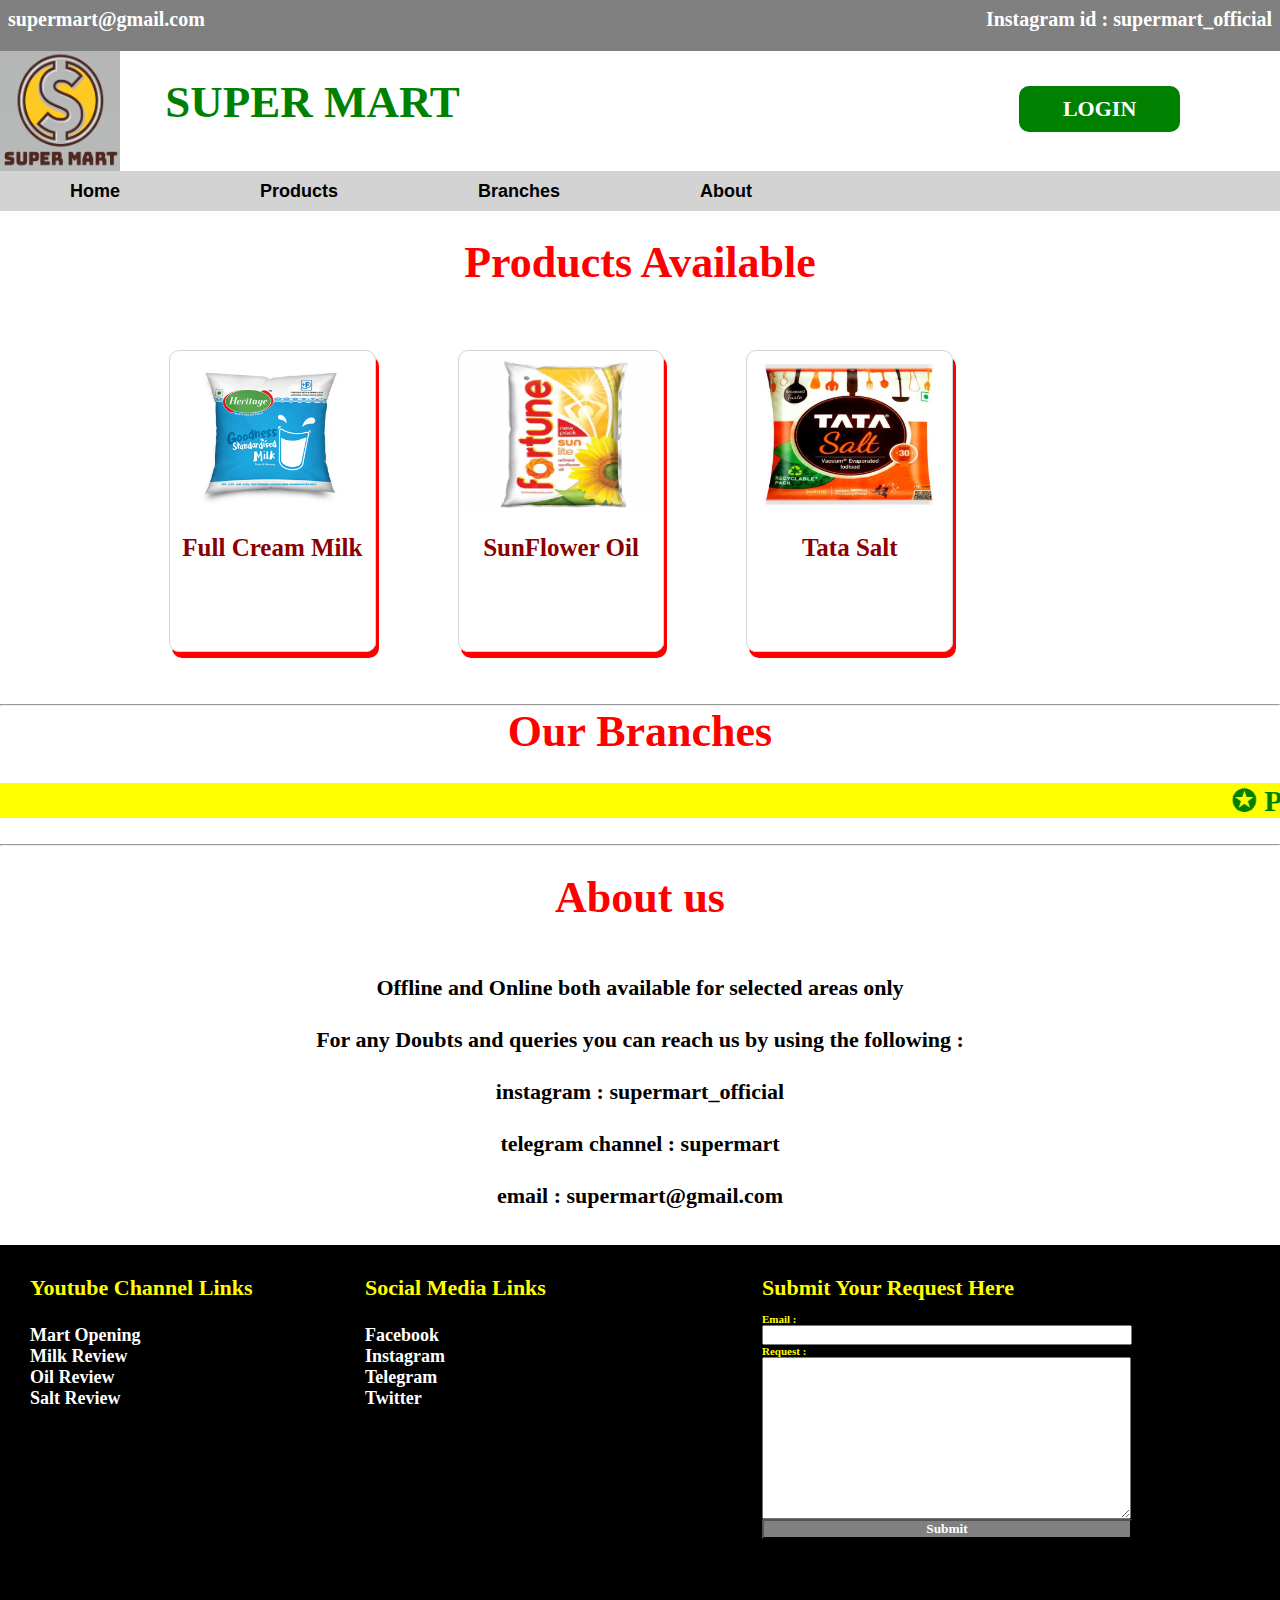
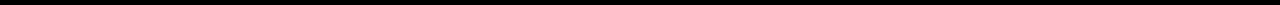
<file: index.html>
<html>
<head>
<link rel="stylesheet" href="style.css"/>
<title>Website Creation</title>
</head>

<body>
<div class="topheader">
<div class="left">supermart@gmail.com</div>
<div class="right">Instagram id : supermart_official</div>
</div>

<div class="header">
<div class="row">
<div class="hpart1"><img src="logo.png"></div>
<div class="hpart2">SUPER MART</div>
<div class="hpart3"><a href="login.html" class="login">LOGIN</a></div>
</div>
</div>

<div class="menubar">
<ul>
<li><a href="#">Home</a></li>
<li><a href="#products">Products</a></li>
<li><a href="#branches">Branches</a></li>
<li><a href="#about">About</a></li>
</ul>
</div>

<div class="bodypart">
</br>
<h1 class="sectitle" id="products">Products Available</h1>
</br>
</br>
<div class="products">

<div class="productdiv">
<img src="milk.png"/>
</br></br>
<a href="milk.html">Full Cream Milk</a>

</div>

<div class="productdiv">
<img src="oil.png"/>
</br></br>
<a href="oil.html">SunFlower Oil</a>

</div>

<div class="productdiv">
<img src="salt.png"/>
</br></br>
<a href="salt.html">Tata Salt</a>

</div>
</div>
</br></br></br></br></br></br></br>
</br></br></br></br></br></br></br>
<hr/>
<h1 class="sectitle" id="branches">Our Branches</h1>

<div class="branches">
</br>
<marquee>
✪ Proddatur 
✪ Kadapa
✪ Kurnool
✪ Hyderabad
✪ Rajamundry
✪ Tirupathi
✪ Nellore
✪ Vijayawada
✪ Vizag
</marquee>

</div>
</br>
<hr/>
</br>
<h1 class="sectitle" id="about">About us</h1>

</br></br>
<div class="about">
  Offline and Online both available for selected areas only
  </br></br>
  For any Doubts and queries you can reach us by using the following :
  </br></br>
  instagram : supermart_official
  </br></br>
  telegram channel : supermart
  </br></br>
  email : supermart@gmail.com
  
</div>
</div>

</br></br>

<div class="footer">

<div class="part20">
<h1>Youtube Channel Links</h1></br></br>
<a href="#">Mart Opening</a></br>
<a href="#">Milk Review</a></br>
<a href="#">Oil Review</a></br>
<a href="#">Salt Review</a></br>
</div>
<div class="part20">
<h1>Social Media Links</h1></br></br>
<a href="#">Facebook</a></br>
<a href="#">Instagram</a></br>
<a href="#">Telegram</a></br>
<a href="#">Twitter</a></br>
</div>
<div class="part40">
<h1>Submit Your Request Here</h1></br>
<form>

Email :</br>
<input type="email" class="footerform"></br>
Request :</br>
<textarea rows="10" cols="44"></textarea></br>

<input type="submit" class="footerform btn" value="Submit">

</form>
</div>

</div>

</body>
</html>
</file>
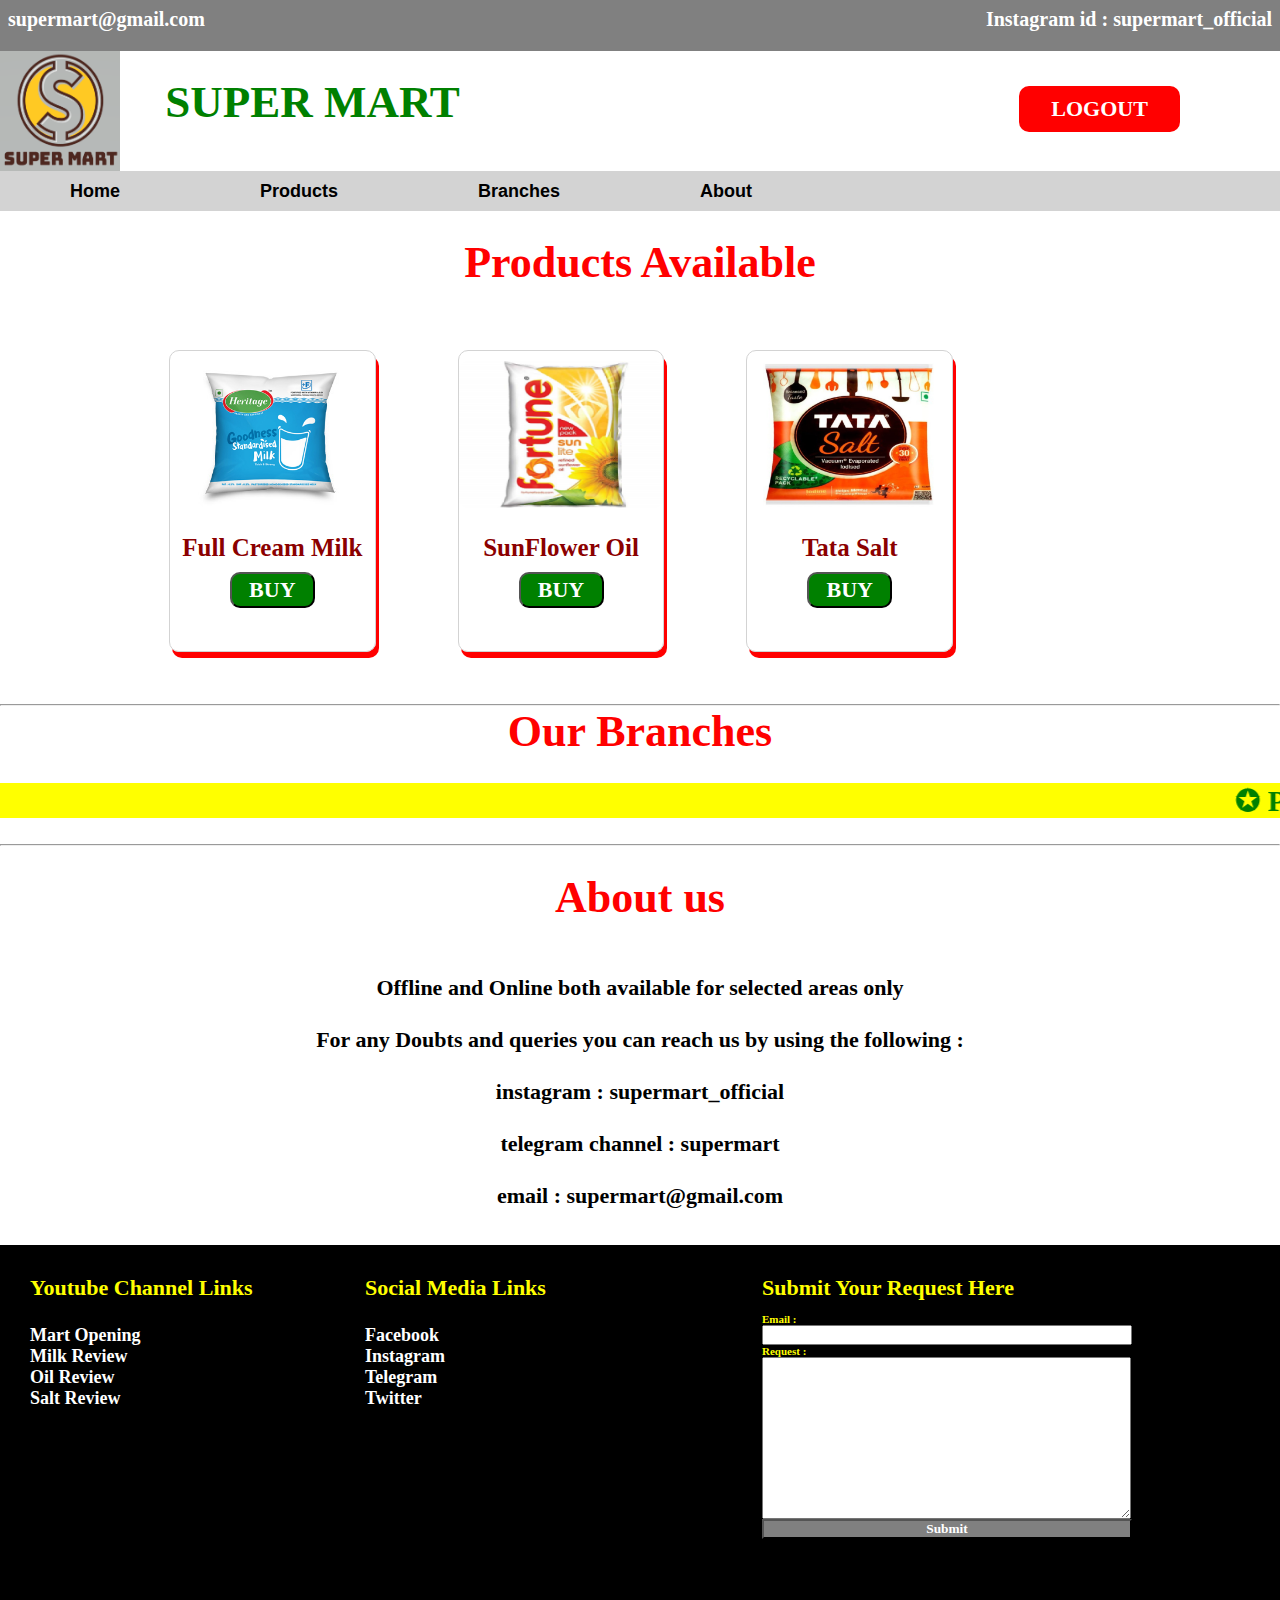
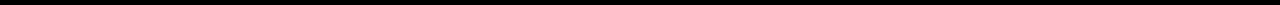
<file: home.html>
<html>
<head>
<link rel="stylesheet" href="style.css"/>
<title>Website Creation</title>

<script type="text/javascript">

 var items=new Array();
   var count=0;

function buyme(item)
{
   
   items[count]=item;
   count++;
   
   var ilist="";
   for(var i=0;i<items.length;i++)
      ilist=ilist+"\n"+items[i];
   
   var message="Congratulations!\nThe following Items are successfully added to cart\n\n"+ilist;
   
   alert(message);
}
</script>

</head>

<body onload="check()"> 
<div class="topheader">
<div class="left">supermart@gmail.com</div>
<div class="right">Instagram id : supermart_official</div>
</div>

<div class="header">
<div class="row">
<div class="hpart1"><img src="logo.png"></div>
<div class="hpart2">SUPER MART</div>
<div class="logoutbtn"><a href="index.html" class="login">LOGOUT</a></div>
</div>
</div>

<div class="menubar">
<ul>
<li><a href="#">Home</a></li>
<li><a href="#products">Products</a></li>
<li><a href="#branches">Branches</a></li>
<li><a href="#about">About</a></li>
</ul>
</div>

<div class="bodypart">
</br>

<h1 class="sectitle" id="products">Products Available</h1>
</br>
</br>
<div class="products">

<div class="productdiv">
<img src="milk.png"/>
</br></br>
<a href="milk.html">Full Cream Milk</a></br>
<button class="buy" onclick="buyme('MILK (500ml)')">BUY</button>

</div>

<div class="productdiv">
<img src="oil.png"/>
</br></br>
<a href="oil.html">SunFlower Oil</a>
<button class="buy" onclick="buyme('OIL (1L)')">BUY</button>

</div>

<div class="productdiv">
<img src="salt.png"/>
</br></br>
<a href="salt.html">Tata Salt</a></br>
<button class="buy" onclick="buyme('SALT(500g)')">BUY</button>

</div>
</div>
</br></br></br></br></br></br></br>
</br></br></br></br></br></br></br>
<hr/>
<h1 class="sectitle" id="branches">Our Branches</h1>

<div class="branches">
</br>
<marquee>
✪ Proddatur 
✪ Kadapa
✪ Kurnool
✪ Hyderabad
✪ Rajamundry
✪ Tirupathi
✪ Nellore
✪ Vijayawada
✪ Vizag
</marquee>

</div>
</br>
<hr/>
</br>
<h1 class="sectitle" id="about">About us</h1>

</br></br>
<div class="about">
  Offline and Online both available for selected areas only
  </br></br>
  For any Doubts and queries you can reach us by using the following :
  </br></br>
  instagram : supermart_official
  </br></br>
  telegram channel : supermart
  </br></br>
  email : supermart@gmail.com
  
</div>
</div>

</br></br>

<div class="footer">

<div class="part20">
<h1>Youtube Channel Links</h1></br></br>
<a href="#">Mart Opening</a></br>
<a href="#">Milk Review</a></br>
<a href="#">Oil Review</a></br>
<a href="#">Salt Review</a></br>
</div>
<div class="part20">
<h1>Social Media Links</h1></br></br>
<a href="#">Facebook</a></br>
<a href="#">Instagram</a></br>
<a href="#">Telegram</a></br>
<a href="#">Twitter</a></br>
</div>
<div class="part40">
<h1>Submit Your Request Here</h1></br>
<form>

Email :</br>
<input type="email" class="footerform"></br>
Request :</br>
<textarea rows="10" cols="44"></textarea></br>

<input type="submit" class="footerform btn" value="Submit"> <!-- 2 classes given -->

</form>
</div>

</div>

</body>
</html>
</file>
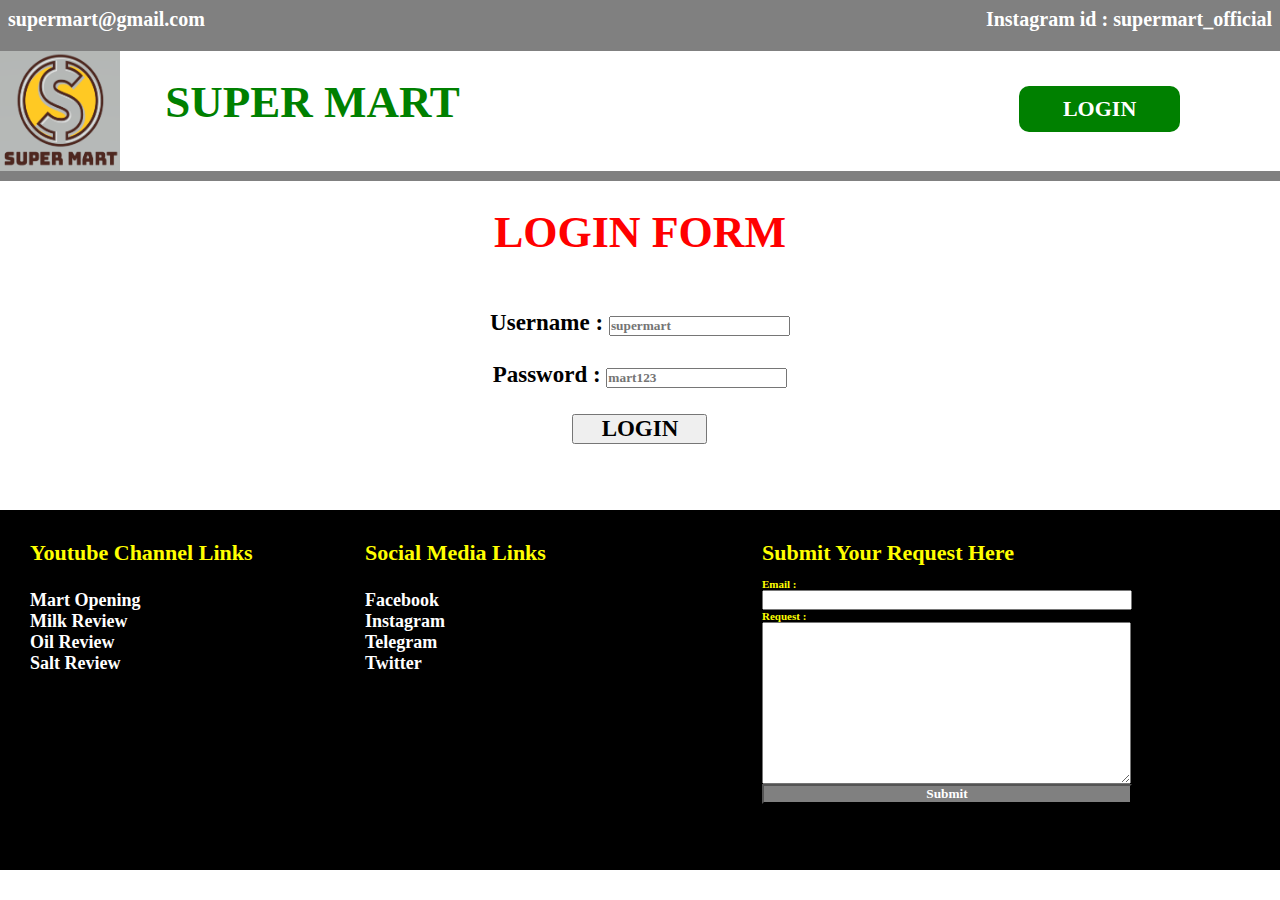
<file: login.html>
<html>
<head>
<link rel="stylesheet" href="style.css"/>
<title>Website Creation</title>

<script type="text/javascript">
function check()
{
   var uname=document.getElementById("uname").value;
   var pwd=document.getElementById("pwd").value;
   
   if(uname=='supermart' && pwd=='mart123')
   {
      document.getElementById("form1").action="home.html";
   }
   else
   {
      document.getElementById("err").innerHTML="Username Or Password is Incorrect";
      return false;   <!-- in between the tags ---> innerHTML -->
   }
}

</script>
</head>

<body>
<div class="topheader">
<div class="left">supermart@gmail.com</div>
<div class="right">Instagram id : supermart_official</div>
</div>

<div class="header">
<div class="row">
<div class="hpart1"><img src="logo.png"></div>
<div class="hpart2">SUPER MART</div>
<div class="hpart3"><a href="login.html" class="login">LOGIN</a></div>
</div>
</div>

<hr color="grey" size="10"/>

<div class="bodypart">
</br>

<h1 class="sectitle">LOGIN FORM</h1>
</br>
</br>
  <form  id="form1" name="form1" class="loginform" onsubmit="return check()">
  
  Username : <input type="text" id="uname" name="uname" placeholder="supermart" value=""></br></br>
  Password : <input type="password" id="pwd" name="pwd" placeholder="mart123" value=""></br></br>
  <input type="submit" value="LOGIN" class="loginbtn"></br>
  
  </form>
  
  <div id="err" style="color:red;text-align:center;"></div>
  
</div>
</div>

</br></br>

<div class="footer">

<div class="part20">
<h1>Youtube Channel Links</h1></br></br>
<a href="#">Mart Opening</a></br>
<a href="#">Milk Review</a></br>
<a href="#">Oil Review</a></br>
<a href="#">Salt Review</a></br>
</div>
<div class="part20">
<h1>Social Media Links</h1></br></br>
<a href="#">Facebook</a></br>
<a href="#">Instagram</a></br>
<a href="#">Telegram</a></br>
<a href="#">Twitter</a></br>
</div>
<div class="part40">
<h1>Submit Your Request Here</h1></br>
<form>

Email :</br>
<input type="email" class="footerform"></br>
Request :</br>
<textarea rows="10" cols="44"></textarea></br>

<input type="submit" class="footerform btn" value="Submit"> <!-- 2 classes given -->

</form>
</div>

</div>

</body>
</html>
</file>
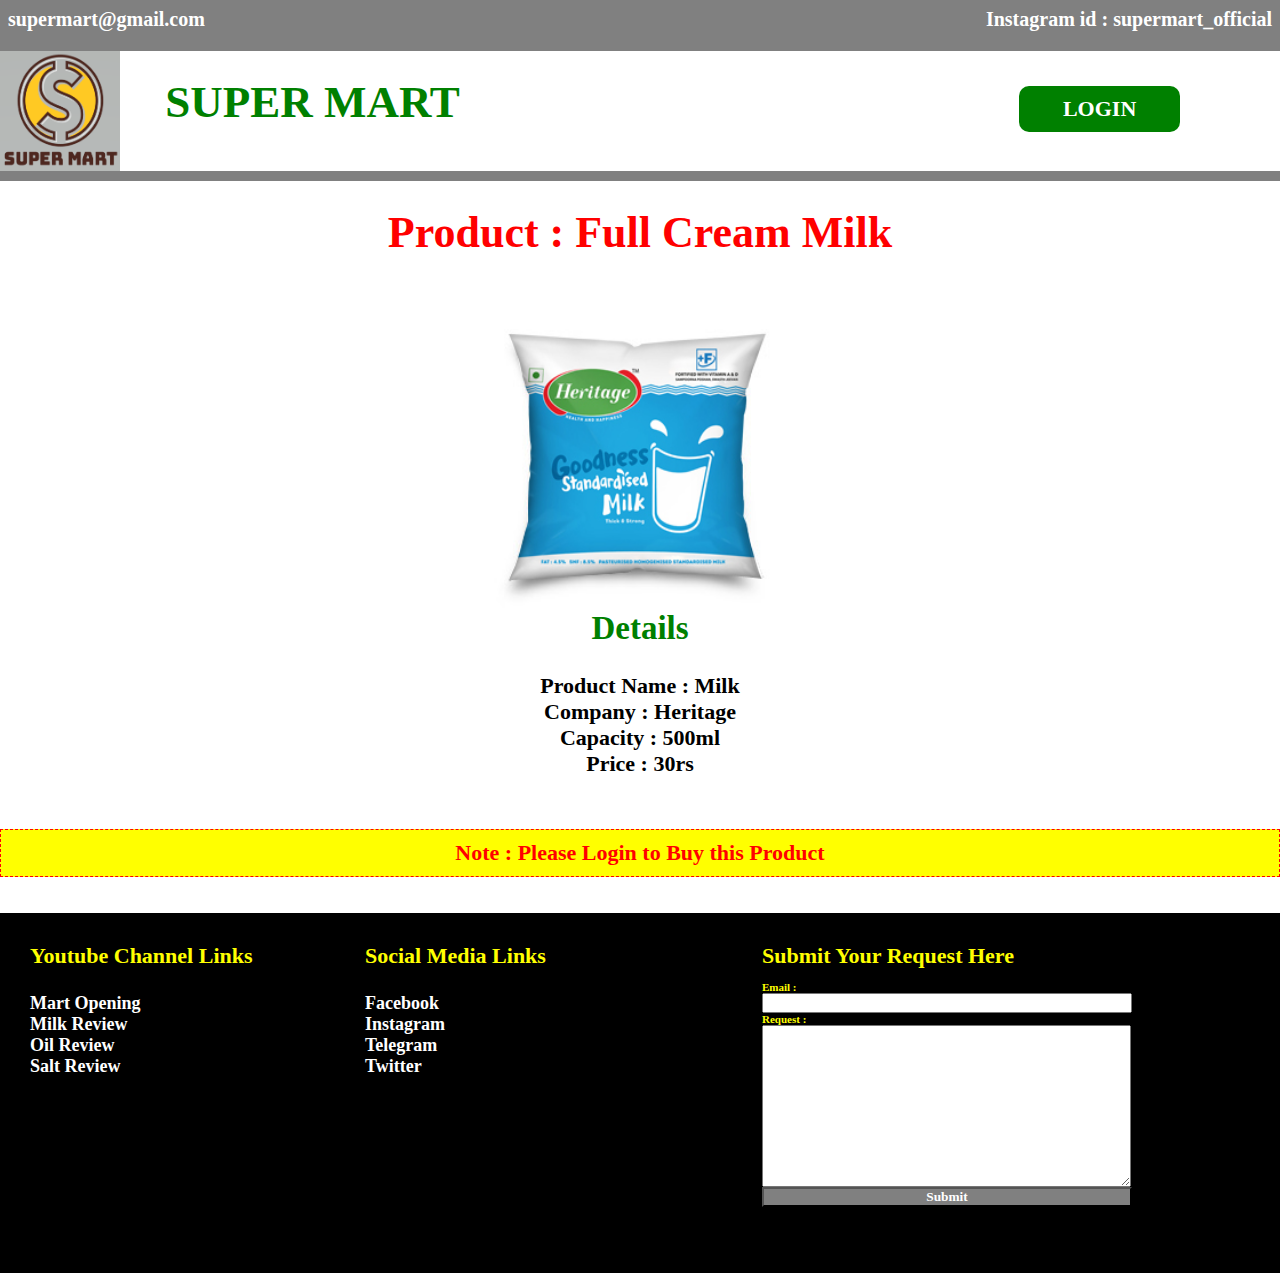
<file: milk.html>
<html>
<head>
<link rel="stylesheet" href="style.css"/>
<title>milk preview</title>

<script type="text/javascript">
function check()
{
   var uname=document.getElementById("uname").value;
   var pwd=document.getElementById("pwd").value;
   
   if(uname=='supermart' && pwd=='mart123')
   {
      document.getElementById("form1").action="home.html";
   }
   else
   {
      document.getElementById("err").innerHTML="Username Or Password is Incorrect";
      return false;   <!-- in between the tags ---> innerHTML -->
   }
}

</script>
</head>

<body>
<div class="topheader">
<div class="left">supermart@gmail.com</div>
<div class="right">Instagram id : supermart_official</div>
</div>

<div class="header">
<div class="row">
<div class="hpart1"><img src="logo.png"></div>
<div class="hpart2">SUPER MART</div>
<div class="hpart3"><a href="login.html" class="login">LOGIN</a></div>
</div>
</div>

<hr color="grey" size="10"/>

<div class="bodypart">
</br>

<h1 class="sectitle">Product : Full Cream Milk</h1>
</br>
</br>
  <div style="text-align:center">
  <img src="milk.png" style="width:400px;height:300px;"></br>
  <h2 style="color:green">Details</h2></br>
   
   Product Name : Milk
   </br>
   Company : Heritage
   </br>
   Capacity : 500ml
   </br>
   Price : 30rs</br>
 
  </div>
  
</br></br>

  <p class="note">Note : Please Login to Buy this Product  
  
</div>

</br></br>

<div class="footer">

<div class="part20">
<h1>Youtube Channel Links</h1></br></br>
<a href="#">Mart Opening</a></br>
<a href="#">Milk Review</a></br>
<a href="#">Oil Review</a></br>
<a href="#">Salt Review</a></br>
</div>
<div class="part20">
<h1>Social Media Links</h1></br></br>
<a href="#">Facebook</a></br>
<a href="#">Instagram</a></br>
<a href="#">Telegram</a></br>
<a href="#">Twitter</a></br>
</div>
<div class="part40">
<h1>Submit Your Request Here</h1></br>
<form>

Email :</br>
<input type="email" class="footerform"></br>
Request :</br>
<textarea rows="10" cols="44"></textarea></br>

<input type="submit" class="footerform btn" value="Submit"> <!-- 2 classes given -->

</form>
</div>

</div>

</body>
</html>
</file>
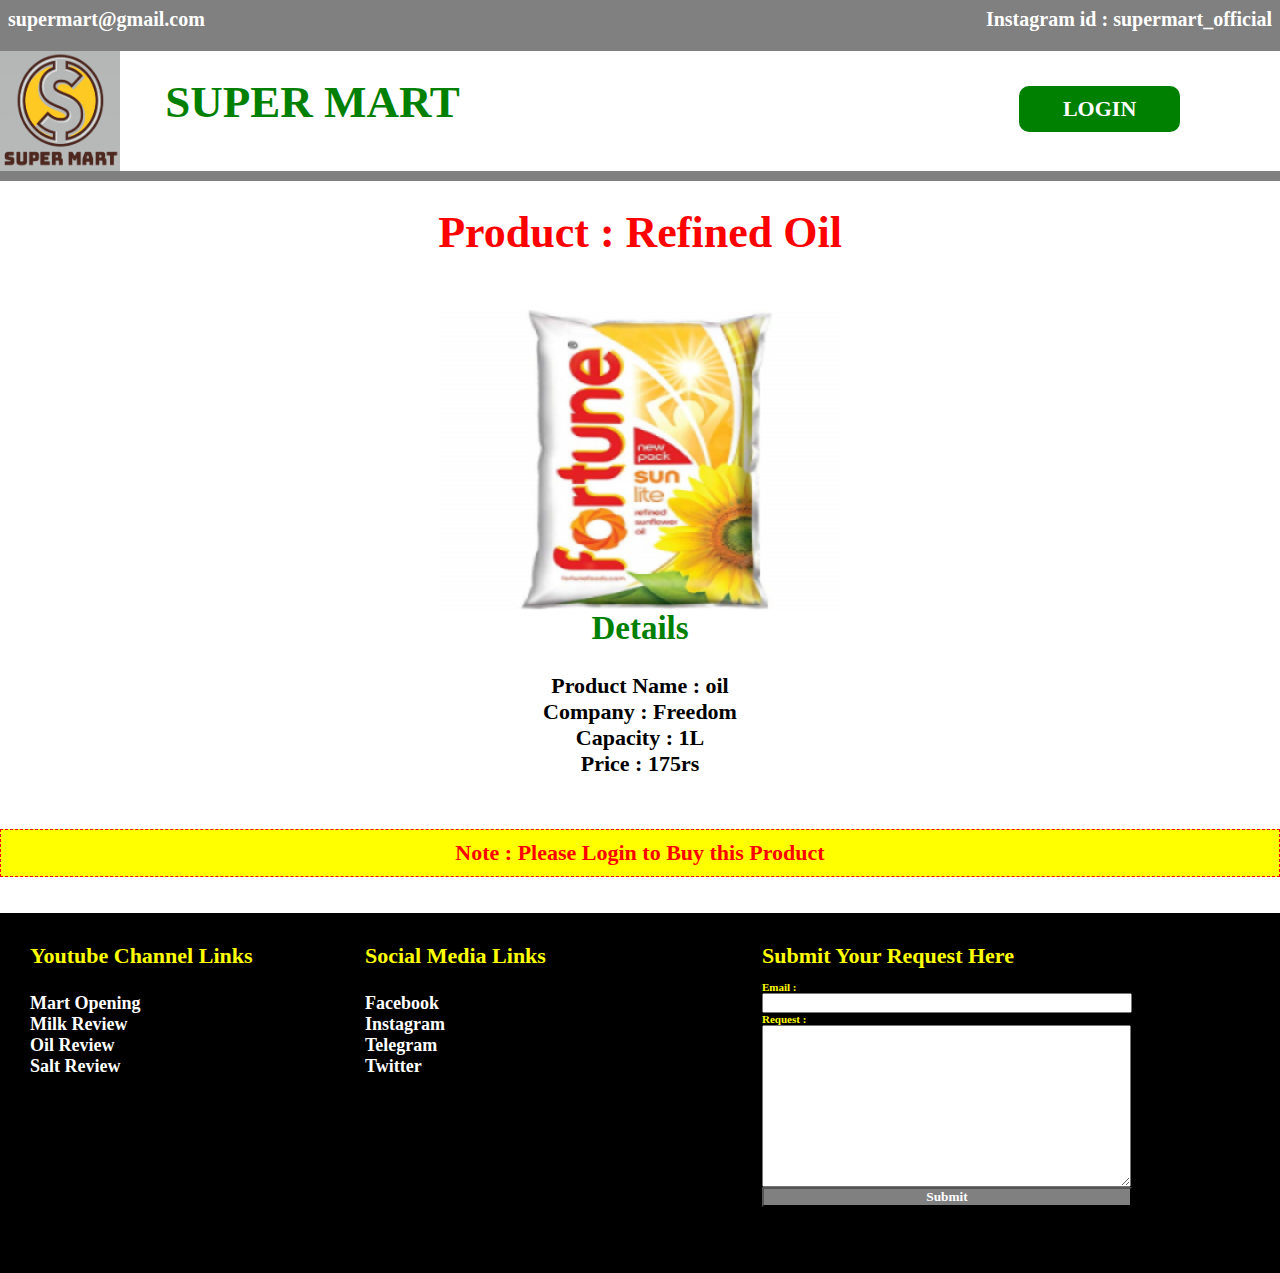
<file: oil.html>
<html>
<head>
<link rel="stylesheet" href="style.css"/>
<title>salt preview</title>

<script type="text/javascript">
function check()
{
   var uname=document.getElementById("uname").value;
   var pwd=document.getElementById("pwd").value;
   
   if(uname=='supermart' && pwd=='mart123')
   {
      document.getElementById("form1").action="home.html";
   }
   else
   {
      document.getElementById("err").innerHTML="Username Or Password is Incorrect";
      return false;   <!-- in between the tags ---> innerHTML -->
   }
}

</script>
</head>

<body>
<div class="topheader">
<div class="left">supermart@gmail.com</div>
<div class="right">Instagram id : supermart_official</div>
</div>

<div class="header">
<div class="row">
<div class="hpart1"><img src="logo.png"></div>
<div class="hpart2">SUPER MART</div>
<div class="hpart3"><a href="login.html" class="login">LOGIN</a></div>
</div>
</div>

<hr color="grey" size="10"/>

<div class="bodypart">
</br>

<h1 class="sectitle">Product : Refined Oil</h1>
</br>
</br>
  <div style="text-align:center">
  <img src="oil.png" style="width:400px;height:300px;"></br>
  <h2 style="color:green">Details</h2></br>

   Product Name : oil
   </br>
   Company : Freedom
   </br>
   Capacity : 1L
   </br>
   Price : 175rs</br>
  
  </div>
  
</br></br>

  <p class="note">Note : Please Login to Buy this Product  
  
</div>

</br></br>

<div class="footer">

<div class="part20">
<h1>Youtube Channel Links</h1></br></br>
<a href="#">Mart Opening</a></br>
<a href="#">Milk Review</a></br>
<a href="#">Oil Review</a></br>
<a href="#">Salt Review</a></br>
</div>
<div class="part20">
<h1>Social Media Links</h1></br></br>
<a href="#">Facebook</a></br>
<a href="#">Instagram</a></br>
<a href="#">Telegram</a></br>
<a href="#">Twitter</a></br>
</div>
<div class="part40">
<h1>Submit Your Request Here</h1></br>
<form>

Email :</br>
<input type="email" class="footerform"></br>
Request :</br>
<textarea rows="10" cols="44"></textarea></br>

<input type="submit" class="footerform btn" value="Submit"> <!-- 2 classes given -->

</form>
</div>

</div>

</body>
</html>
</file>
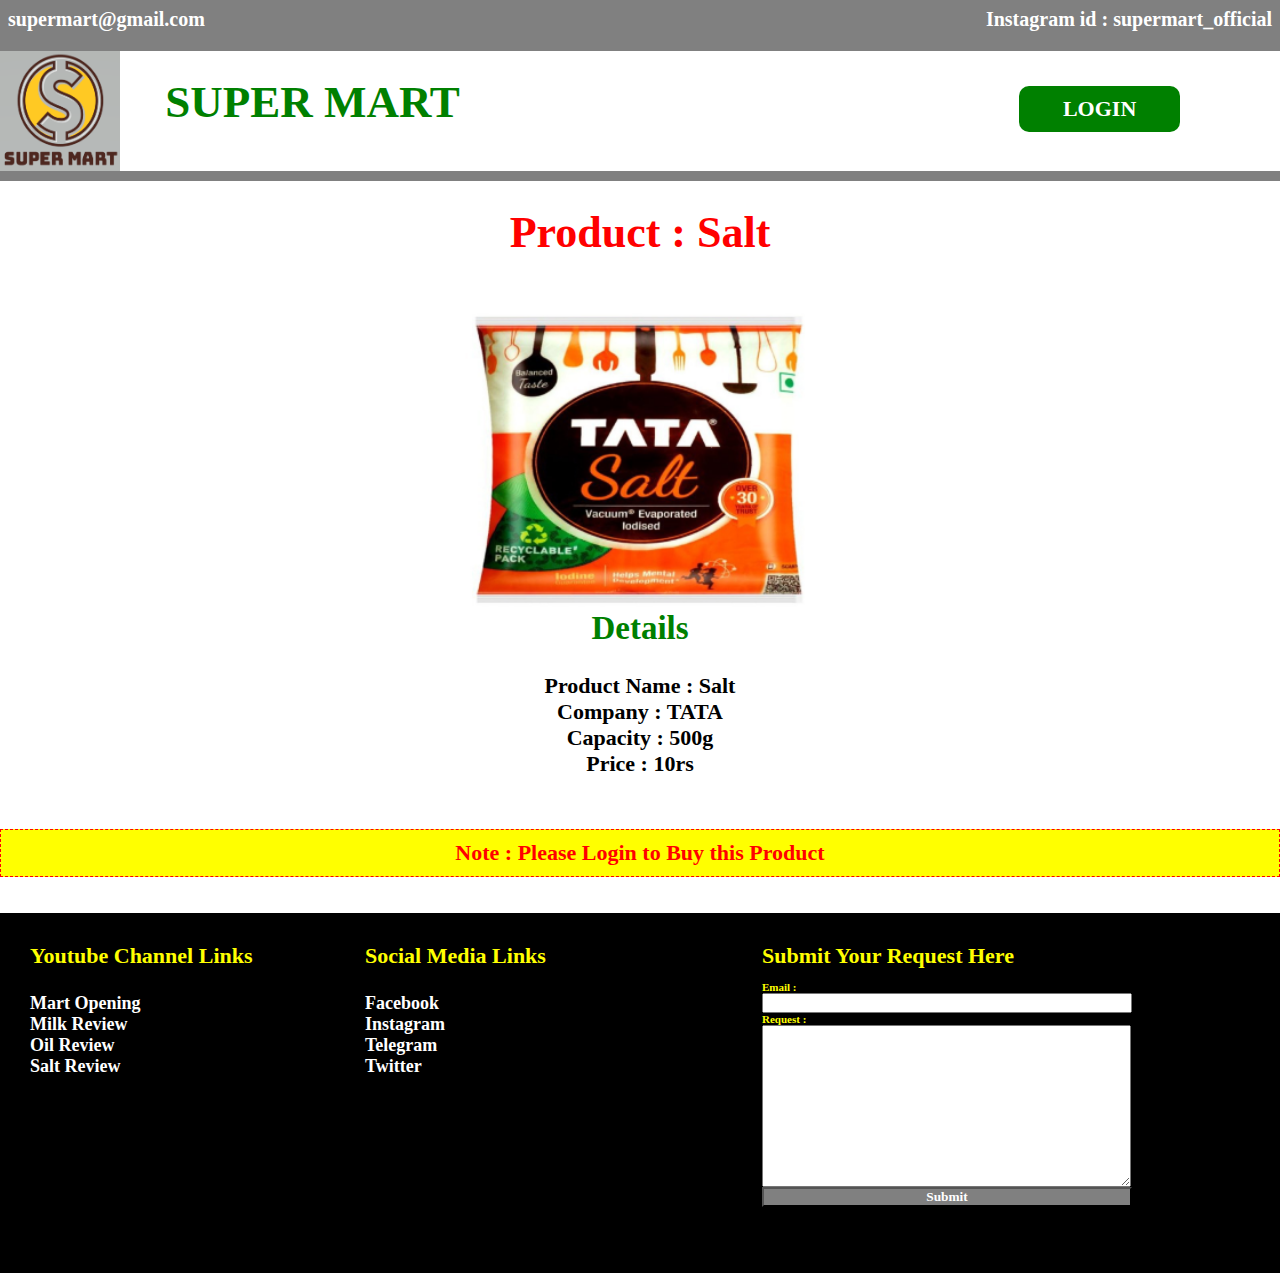
<file: salt.html>
<html>
<head>
<link rel="stylesheet" href="style.css"/>
<title>salt preview</title>

<script type="text/javascript">
function check()
{
   var uname=document.getElementById("uname").value;
   var pwd=document.getElementById("pwd").value;
   
   if(uname=='supermart' && pwd=='mart123')
   {
      document.getElementById("form1").action="home.html";
   }
   else
   {
      document.getElementById("err").innerHTML="Username Or Password is Incorrect";
      return false;   <!-- in between the tags ---> innerHTML -->
   }
}

</script>
</head>

<body>
<div class="topheader">
<div class="left">supermart@gmail.com</div>
<div class="right">Instagram id : supermart_official</div>
</div>

<div class="header">
<div class="row">
<div class="hpart1"><img src="logo.png"></div>
<div class="hpart2">SUPER MART</div>
<div class="hpart3"><a href="login.html" class="login">LOGIN</a></div>
</div>
</div>

<hr color="grey" size="10"/>

<div class="bodypart">
</br>

<h1 class="sectitle">Product : Salt</h1>
</br>
</br>
  <div style="text-align:center">
  <img src="salt.png" style="width:400px;height:300px;"></br>
  <h2 style="color:green">Details</h2></br>

   Product Name : Salt
   </br>
   Company : TATA
   </br>
   Capacity : 500g
   </br>
   Price : 10rs</br>
  
  </div>
  
</br></br>

  <p class="note">Note : Please Login to Buy this Product  
  
</div>

</br></br>

<div class="footer">

<div class="part20">
<h1>Youtube Channel Links</h1></br></br>
<a href="#">Mart Opening</a></br>
<a href="#">Milk Review</a></br>
<a href="#">Oil Review</a></br>
<a href="#">Salt Review</a></br>
</div>
<div class="part20">
<h1>Social Media Links</h1></br></br>
<a href="#">Facebook</a></br>
<a href="#">Instagram</a></br>
<a href="#">Telegram</a></br>
<a href="#">Twitter</a></br>
</div>
<div class="part40">
<h1>Submit Your Request Here</h1></br>
<form>

Email :</br>
<input type="email" class="footerform"></br>
Request :</br>
<textarea rows="10" cols="44"></textarea></br>

<input type="submit" class="footerform btn" value="Submit"> <!-- 2 classes given -->

</form>
</div>

</div>

</body>
</html>
</file>
<file: style.css>
*{         /*  '*' - refers to all. Saying that By default dont take any margin and padding */
margin:0px;
padding:0px;
font-family: 'EB Garamond', serif; /* Search in Google Fonts in net*/
font-weight:bold;	
}

body
{
 	
}

.topheader  /* For applying style to class we use '.' and for id we use '#'*/
{
	height:35px;
	background-color:grey;
	font-size:20px;
	color:white;
	padding:8px;
}

/* For look purpose add height and see and remove */

.header
{
	height:120px;
	background-color:white;
	font-size:22px;
}

.row  /* Saying that occupy 100% */
{
	width:100%;
}

.header img
{
	width:120px;
	height:120px;
}

.menubar
{
	height:40px;
	background-color:lightgrey;
	font-size:22px;
}

.bodypart
{
	height:auto;
	width:100%;
	background-color:white;
	font-size:22px;
}

.footer
{
	height:300px;
	background-color:black;
	font-size:11px;
	color:yellow;
	padding:30px;
}

.part20
{
	width:25%;
	float:left;
	margin-right:30px;
}

.footerform
{
	width:370px;
}

.btn
{
	background-color:grey;
	color:white;
}

.loginbtn
{
	width:135px;
	font-size:23px;
}

.part20 a
{
	text-decoration:none;
	color:white;
	font-size:18px;
}

.part40
{
	width:40%;
	float:right;
}

.loginform
{
	width:28%;
	margin:0 auto auto;
    /* border:1px solid green;   --> To see width occupy */ 
	text-align:center;
	font-size:23px;
	margin-bottom:30px;
}

.buy
{
	background-color:green;
	color:white;
	text-align:center;
	margin-top:10px;
	width:85px;
	padding:3px;
	font-size:22px;
	border-radius:10px;
}

.buy:hover
{
	background-color:orange;
}

.note
{
	background-color:yellow;
	color:red;
	text-align:center;
	border:1px dashed red;
	padding:10px;
}

.left
{
	float:left;
}

.right
{
	float:right;
}

.hpart1
{
	width:9%;
	float:left;
}

.hpart2
{
	width:50%;
	padding-left:50px;
	font-size:45px;
	color:green;
	padding-top:25px;
	float:left;
}

.login
{
	text-decoration:none;
	color:white;
}

.hpart3
{
	width:11%;
	float:right;
	padding:10px;
	background-color:green;
	text-align:center;
	margin-right:100px;
	margin-top:35px;
	border-radius:10px;
}


.logoutbtn
{
	width:11%;
	float:right;
	padding:10px;
	background-color:red;
	text-align:center;
	margin-right:100px;
	margin-top:35px;
	border-radius:10px;
}
.hpart3:hover
{
	background-color:orange;
}

.menubar ul
{
	width:100%;
	list-style-type:none;
}

.menubar ul li
{
	float:left;
}

.menubar ul li a
{
	display:block; /* Occupy whole parent */
	text-decoration:none;
	color:black;
	padding:10px;
	font-size:18px;
	font-weight:bold;
	font-family:'Arial';
	padding-right:70px;
	padding-left:70px;
}

.menubar ul li a:hover
{
	background-color:yellow;
	color:red;
}

.sectitle
{
	text-align:center;
	color:red;
}

.products
{
	width:80%;
	margin:0 auto auto;
}

.productdiv
{
	width:20%;
	border:1px solid lightgrey;
	box-shadow:3px 6px red;
	height:300px;
	border-radius:10px;	/* for Rounded corners */
    float:left;
	margin:1% 4%;
	text-align:center;
}

.productdiv img
{
	width:100%;
    border-radius:10px;	/* Saying to occupy only upto division */
    margin-top:10px;
}

.productdiv a
{
	text-decoration:none;
	font-size:25px;
	color:darkred;
	padding:5px;
}

.branches marquee
{
	font-size:30px;
	background-color:yellow;
	color:green;
}

.about
{
	width:80%;
	margin:0 auto auto;
	text-align:center;
}
</file>
